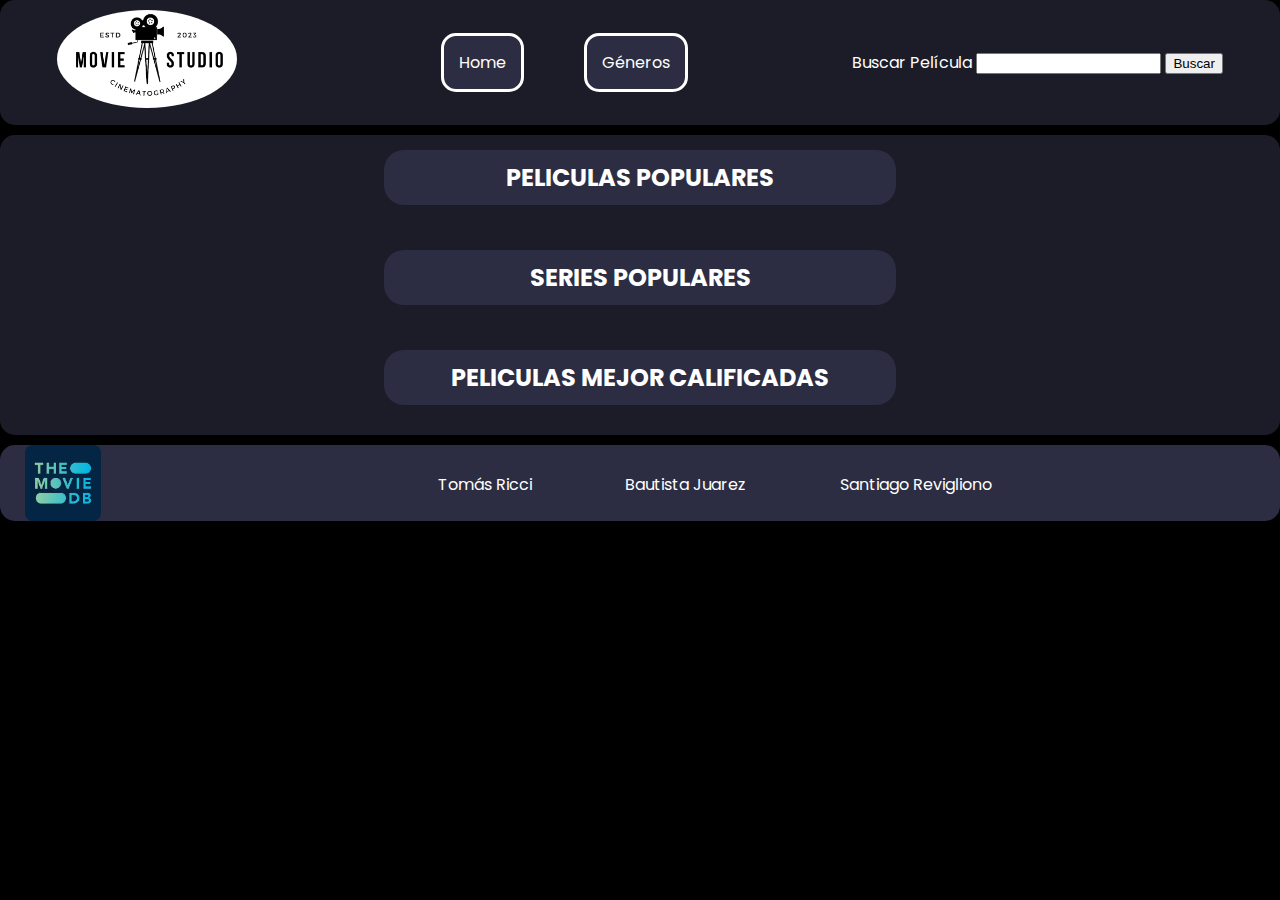
<file: index.html>
<!DOCTYPE html>
<html lang="en">
<head>
    <meta charset="UTF-8">
    <meta name="viewport" content="width=device-width, initial-scale=1.0">
    <title>Movie Studio</title>

    <link rel="preconnect" href="https://fonts.googleapis.com">
<link rel="preconnect" href="https://fonts.gstatic.com" crossorigin>
<link href="https://fonts.googleapis.com/css2?family=Open+Sans&family=Poppins:wght@700&family=Work+Sans:wght@400;700&display=swap" rel="stylesheet">
<link rel="stylesheet" href="https://cdnjs.cloudflare.com/ajax/libs/font-awesome/6.4.2/css/all.min.css" integrity="sha512-z3gLpd7yknf1YoNbCzqRKc4qyor8gaKU1qmn+CShxbuBusANI9QpRohGBreCFkKxLhei6S9CQXFEbbKuqLg0DA==" crossorigin="anonymous" referrerpolicy="no-referrer" />
<link rel="stylesheet" href="css/styles.css">

<body>
   <header>
<!-- poner título a los html (head)-->
    <div class="logo">
        <img src="./Imagenes/Captura de Pantalla 2023-09-06 a la(s) 10.56.55.png" alt="logo">
    </div>

     <nav class="barra">
        <ul>
            <li><a href="./index.html">Home</a></li>
            <li><a href="./genres.html">Géneros</a></li>
       
        </ul>
     </nav>
  <!-- Usar target blank para las url del nav de arriba o que se abran en la misma pestaña?-->

    <form action="search-results.html" method="get" class="buscador">
        <label for="busqueda">Buscar Película</label>
        <input type="text" id="busqueda" name="formulario" required>
        <button type="submit">Buscar</button>
    </form>
    
</header>

<main class="contenedor_html">   
    
    <h2>PELICULAS POPULARES</h2>

    <section class="section_html" id="peliculaspopulares">

            
    </section>


        <h2 >SERIES POPULARES</h2>

        <section class="section_html" id="seriesspopulares">
            
           
            
  
        </section>

        <h2>PELICULAS MEJOR CALIFICADAS</h2>

        <section class="section_html" id = "peliculascalificadas">

           

        </section>
</main>

<footer>
    <div class="movieData">
        <img src="./Imagenes/logoMovieDataBase.jpeg" alt="logo de Movie dataBase">
    </div>

    <div class="nombresfooter">
    <ul>
        <li>Tomás Ricci</li>
        <li>Bautista Juarez</li>
        <li>Santiago Revigliono</li>
    </ul>
</div>

</footer>
<script src="./js/index.js"></script>
</body>
</html>


<!--Podríamos agrupar las class de los article en una misma class o por lo menos poner en el css todas las class de los article al mismo tiempo usando coma para no tener que reescribir el código y además para que sea más prolijo
-->

<!--En la página de home podríamos sacar las películas y series y poner en cambio "cajas" que redireccionen a la página de las series/películas.
     En cambio podemos hacer una página de home con por ejemplo info nuestra, proximos estrenos o cosas así. -->

<!--Cuando hize las html de series, películas y géneros al poner las películas cambié de nombre la class, para unificar y que sea más simple podríamos poner un solo nombre para los elementos que se repitan y sean iguales-->
</file>
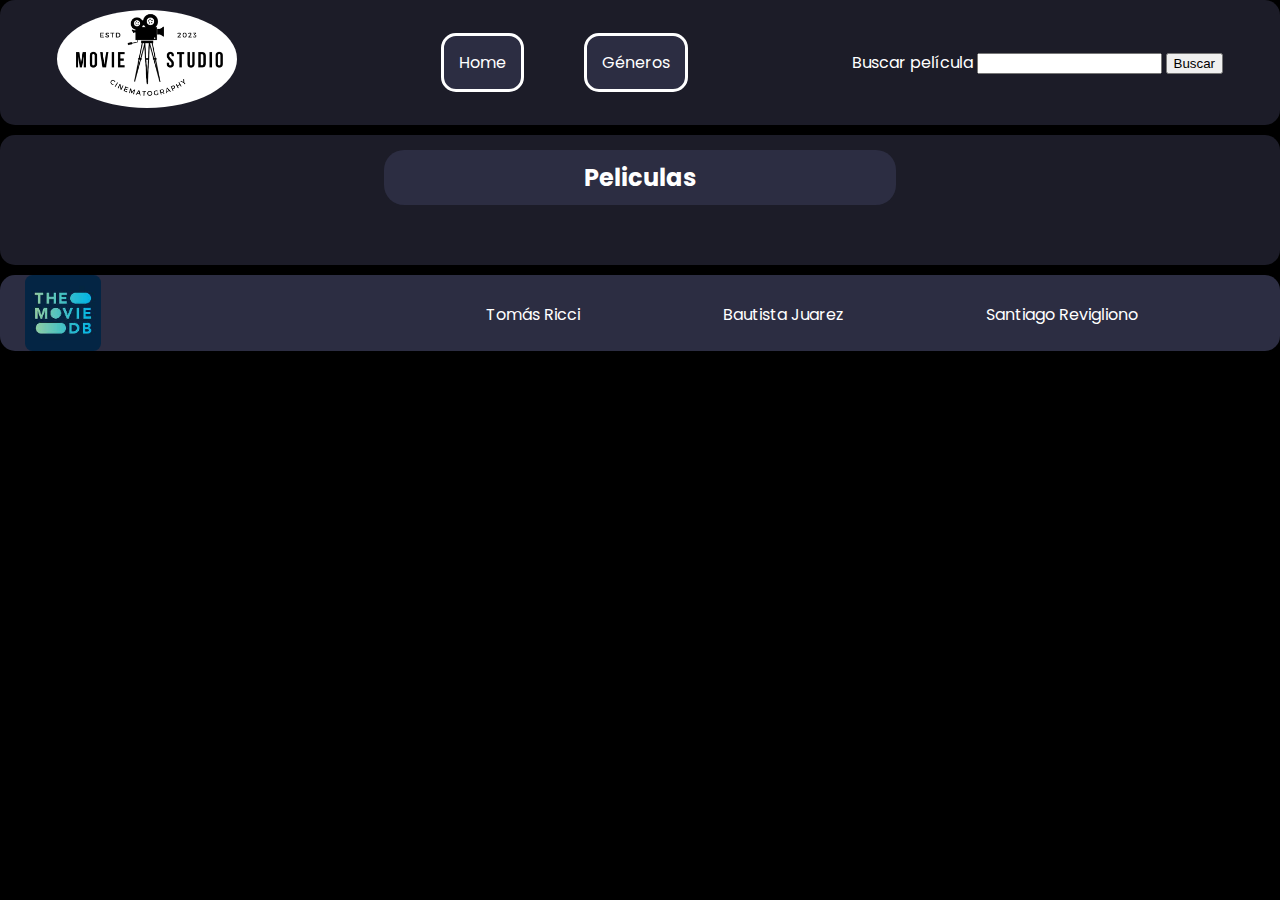
<file: detail-genres.html>
<!DOCTYPE html>
<html lang="en">
<head>
    <meta charset="UTF-8">
    <meta name="viewport" content="width=device-width, initial-scale=1.0">
    <title>Detalle Género</title>
    <link rel="preconnect" href="https://fonts.googleapis.com">
    <link rel="preconnect" href="https://fonts.gstatic.com" crossorigin>
    <link href="https://fonts.googleapis.com/css2?family=Open+Sans&family=Poppins:wght@700&family=Work+Sans:wght@400;700&display=swap" rel="stylesheet">
    
    <link rel="stylesheet" href="css/styles.css">
</head>
<body>
    <header>

        <div class="logo">
            <img src="./Imagenes/Captura de Pantalla 2023-09-06 a la(s) 10.56.55.png" alt="logo">
        </div>
    
         <nav class="barra">
            <ul>
                <li><a href="./index.html">Home</a></li>
                <li><a href="./genres.html">Géneros</a></li>
  
            </ul>
         </nav>
      <!-- Usar target blank para las url del nav de arriba o que se abran en la misma pestaña?-->
    
        <form action="search-results.html" method="get" class="buscador">
            <label for="busqueda">Buscar película</label>
            <input type="text" id="busqueda" name="formulario" required>
            <button type="submit">Buscar</button>
        </form>
        
    </header>
    <main class="contenedor_html">   
    
        <h2 id="tituloGenero">Peliculas</h2>
    
            <section class="section_html" id="peliculasGeneros">
    

                    </section>

                    <section class="section_html" id="seriesGeneros">
    

                    </section>
    

    </main>
    <footer>
        <div class="movieData">
            <img src="./Imagenes/logoMovieDataBase.jpeg" alt="logo de Movie dataBase">
        </div>
        <ul>
            <li>Tomás Ricci</li>
            <li>Bautista Juarez</li>
            <li>Santiago Revigliono</li>
        </ul>
    
    </footer>
<script src="./js/detail-genres.js"></script>
</body>
</html>
</file>
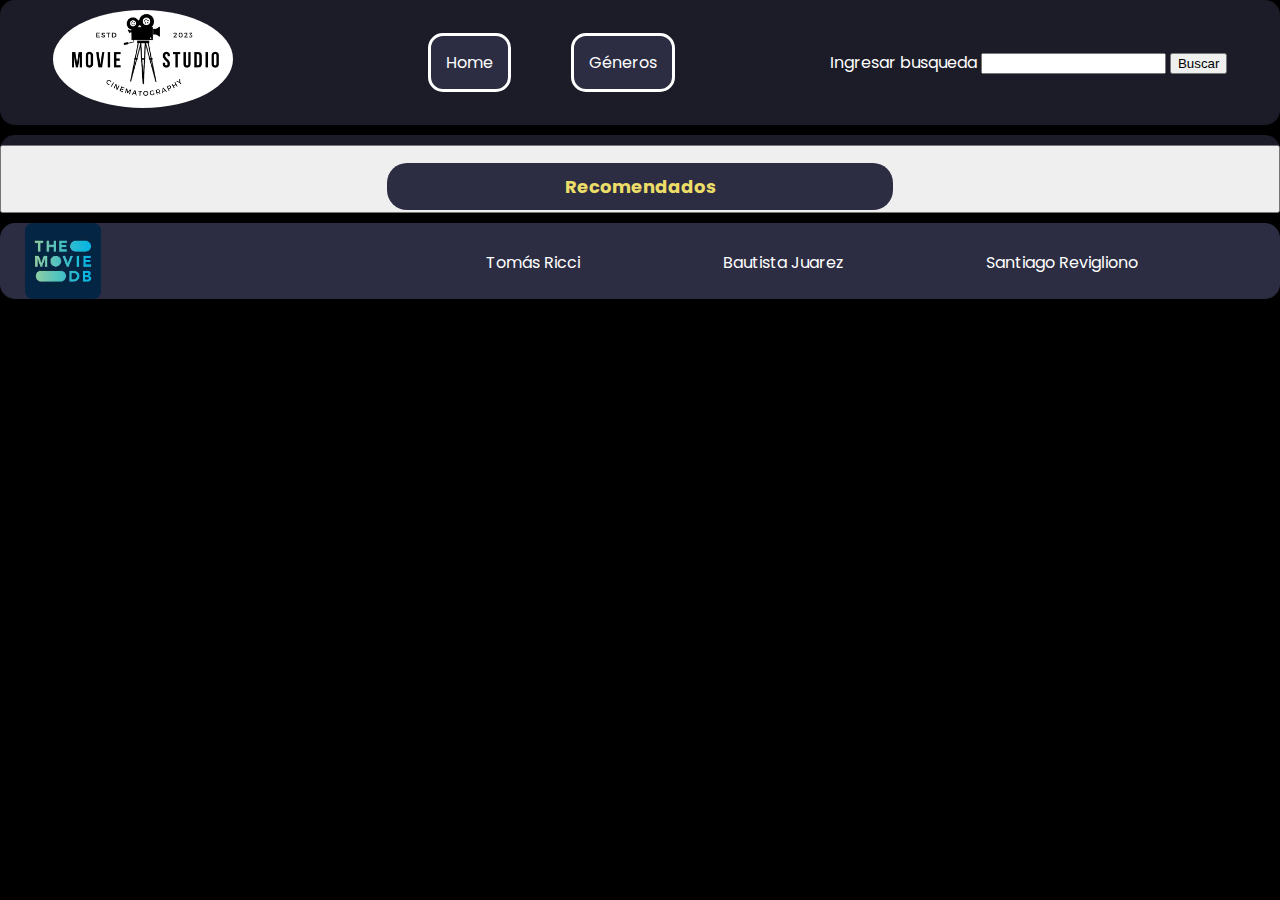
<file: detail-movie.html>
<!DOCTYPE html>
<html lang="en">
<head>
    <meta charset="UTF-8">
    <meta name="viewport" content="width=device-width, initial-scale=1.0">
    <title>Detalle Pelicula</title>
    <link rel="preconnect" href="https://fonts.googleapis.com">
<link rel="preconnect" href="https://fonts.gstatic.com" crossorigin>
<link href="https://fonts.googleapis.com/css2?family=Open+Sans&family=Poppins:wght@700&family=Work+Sans:wght@400;700&display=swap" rel="stylesheet">
<link rel="stylesheet" href="https://cdnjs.cloudflare.com/ajax/libs/font-awesome/6.4.2/css/all.min.css" integrity="sha512-z3gLpd7yknf1YoNbCzqRKc4qyor8gaKU1qmn+CShxbuBusANI9QpRohGBreCFkKxLhei6S9CQXFEbbKuqLg0DA==" crossorigin="anonymous" referrerpolicy="no-referrer" />
    <link rel="stylesheet" href="css/styles.css">
</head>
<body>
    <header>

        <div class="logo">
            <img src="./Imagenes/Captura de Pantalla 2023-09-06 a la(s) 10.56.55.png" alt="logo">
        </div>                      
    
         <nav class="barra">
            <ul>
                <li><a href="./index.html">Home</a></li>
                <li><a href="./genres.html">Géneros</a></li>
           
            </ul>
         </nav>
      <!-- Usar target blank para las url del nav de arriba o que se abran en la misma pestaña?-->
    
        <form action="search-results.html" method="get" class="buscador">
            <label for="busqueda">Ingresar busqueda</label>
            <input type="text" id="busqueda" name="formulario" required>
            <button type="submit">Buscar</button>
        </form>
    </header>
<main class="contenedor_html">

<section class="detail" id="detail-movie">         

</section>

<button id="recomendados">
    <h4 class="boton-agregar-favoritos">Recomendados</h4>
  </button>
  
  <div id="info_recomendados">
    

  </div>
</main>
<footer>
    <div class="movieData">
        <img src="./Imagenes/logoMovieDataBase.jpeg" alt="logo de Movie dataBase">
    </div>
    <ul>
        <li>Tomás Ricci</li>
        <li>Bautista Juarez</li>
        <li>Santiago Revigliono</li>
    </ul>

</footer>
<script src="./js/detail-movie.js"></script>
</body>
</html>
</file>
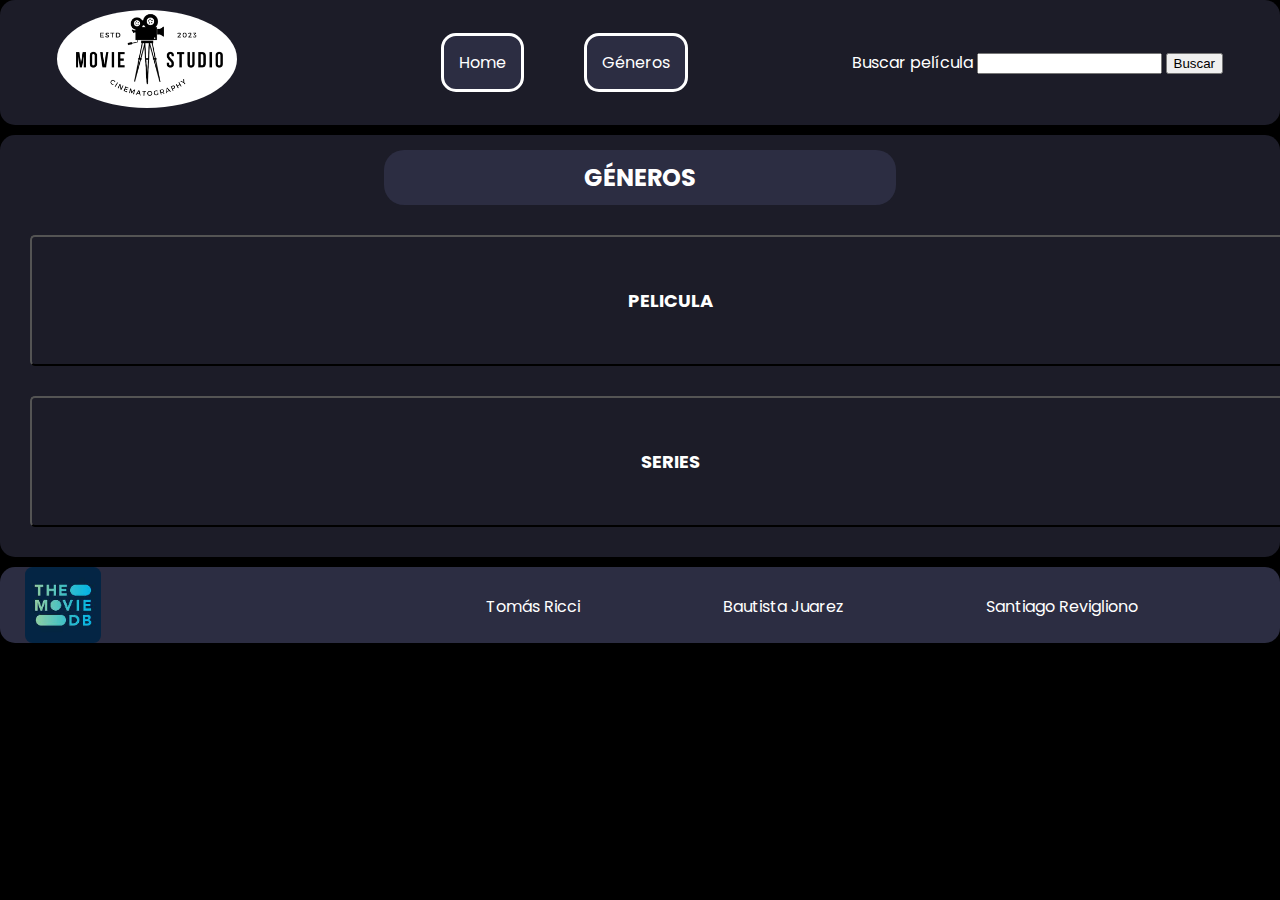
<file: genres.html>
<!DOCTYPE html>
<html lang="en">
<head>
    <meta charset="UTF-8">
    <meta name="viewport" content="width=device-width, initial-scale=1.0">
    <title>Géneros</title>
    <link rel="preconnect" href="https://fonts.googleapis.com">
    <link rel="preconnect" href="https://fonts.gstatic.com" crossorigin>
    <link href="https://fonts.googleapis.com/css2?family=Open+Sans&family=Poppins:wght@700&family=Work+Sans:wght@400;700&display=swap" rel="stylesheet">
    
    
    <link rel="stylesheet" href="css/styles.css">
</head>
<body>
    <header>

        <div class="logo">
            <img src="./Imagenes/Captura de Pantalla 2023-09-06 a la(s) 10.56.55.png" alt="logo">
        </div>
    
         <nav class="barra">
            <ul>
                <li><a href="./index.html">Home</a></li>
                <li><a href="./genres.html">Géneros</a></li>

            </ul>
         </nav>
      <!-- Usar target blank para las url del nav de arriba o que se abran en la misma pestaña?-->
    
        <form action="search-results.html" method="get" class="buscador">
            <label for="busqueda">Buscar película</label>
            <input type="text" id="busqueda" name="formulario" required>
            <button type="submit">Buscar</button>
        </form>  
    </header>
   
    <main class="contenedor_html">

<h2 class="titulo-genres">GÉNEROS</h2>

<section class="section-genres" id="sectiongeners">

        <button id = "boton_peliculas" class="generosbotones"><h4 class="suspenso">PELICULA</h4></button>

        <button id = "boton_series" class="generosbotones"><h4 class="suspenso">SERIES</h4></button>

</section>

    </main>
    <footer>
        <div class="movieData">
            <img src="./Imagenes/logoMovieDataBase.jpeg" alt="logo de Movie dataBase">
        </div>
        <ul>
            <li>Tomás Ricci</li>
            <li>Bautista Juarez</li>
            <li>Santiago Revigliono</li>
        </ul>
    
    </footer>
    <script src="./js/genres.js"></script>
</body>
</html>
</file>
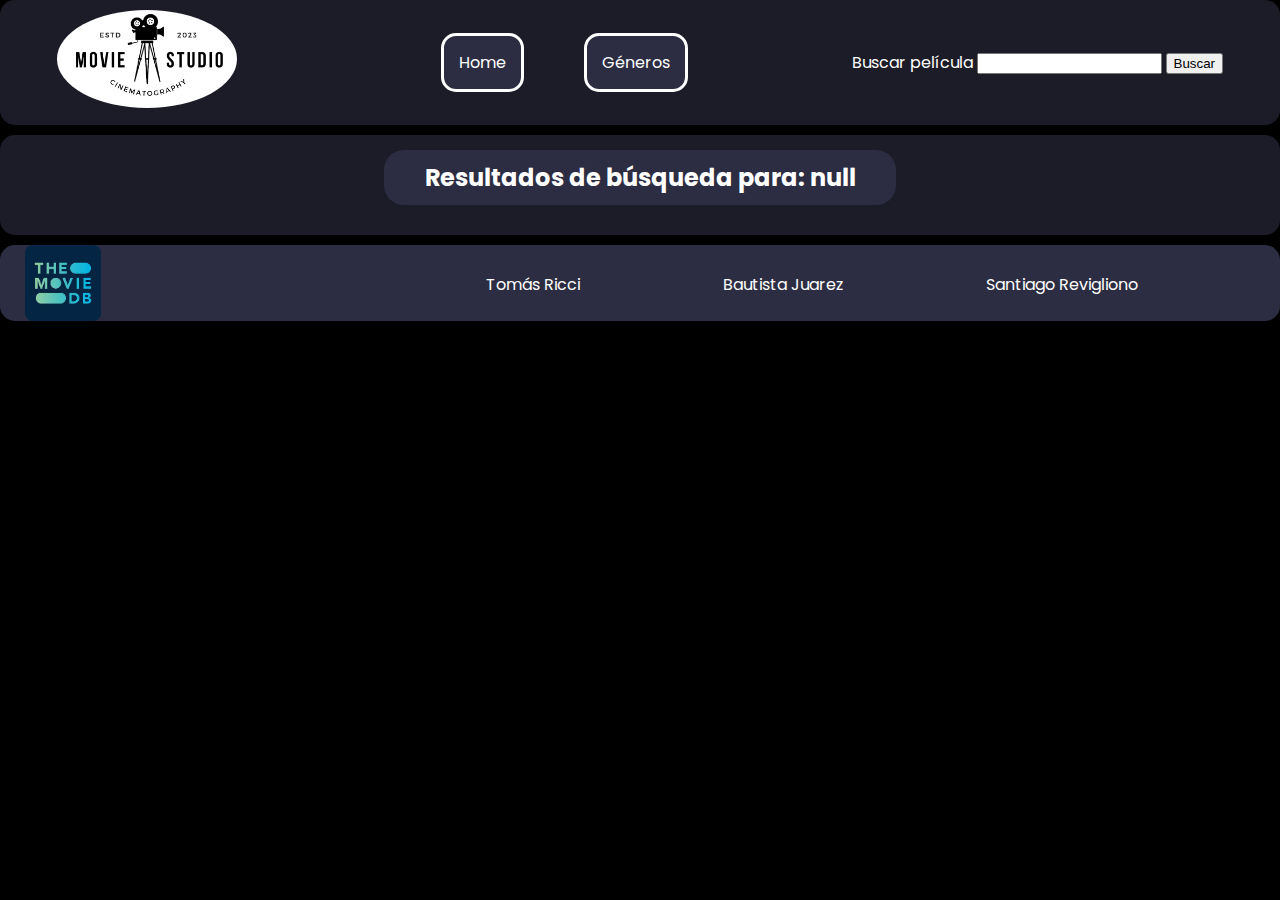
<file: search-results.html>
<!DOCTYPE html>
<html lang="en">
<head>
    <meta charset="UTF-8">
    <meta name="viewport" content="width=device-width, initial-scale=1.0">
    <title>Busqueda</title>
    <link rel="preconnect" href="https://fonts.googleapis.com">
    <link rel="preconnect" href="https://fonts.gstatic.com" crossorigin>
    <link href="https://fonts.googleapis.com/css2?family=Open+Sans&family=Poppins:wght@700&family=Work+Sans:wght@400;700&display=swap" rel="stylesheet">
    
    <link rel="stylesheet" href="css/styles.css">
</head>
<body>
    <header>

        <div class="logo">
            <img src="./Imagenes/Captura de Pantalla 2023-09-06 a la(s) 10.56.55.png" alt="logo">
        </div>
    
         <nav class="barra">
            <ul>
                <li><a href="./index.html">Home</a></li>
                <li><a href="./genres.html">Géneros</a></li>

            </ul>
         </nav>
      <!-- Usar target blank para las url del nav de arriba o que se abran en la misma pestaña?-->
    
        <form action="search-results.html" method="get" class="buscador">
            <label for="busqueda">Buscar película</label>
            <input type="text" id="busqueda" name="formulario" required>
            <button type="submit">Buscar</button>
        </form>
        
    </header>
    <main class="contenedor_html" id="search-results">

        <h2 id = "titulobusqueda">RESULTADOS DE TU BUSQUEDA </h2>

        <section class="section_html" id="searchresults">

        </section>

    </main>
    <footer>
        <div class="movieData">
            <img src="./Imagenes/logoMovieDataBase.jpeg" alt="logo de Movie dataBase">
        </div>
        <ul>
            <li>Tomás Ricci</li>
            <li>Bautista Juarez</li>
            <li>Santiago Revigliono</li>
        </ul>
    
    </footer>
    <script src="./js/search-results.js"></script>
</body>
</html>
</file>
<file: css/styles.css>
*{
    box-sizing: border-box;
    margin:0;

}

header img{
    border-radius: 50%;
    width: 180px;
    text-align: left;
    display: flex;
}

header{
    display: flex;
    justify-content: space-around; 
    background-color: #1c1c28;
    padding: 10px;
    border-radius: 15px;
}

main{
    display: flex;
    justify-content: space-around;
    background-color: #1c1c28;
    border-radius: 15px;
 
}

body {
    background-color: black;
    color: white;
}


h2{
    font-family:'Poppins', sans-serif;
    text-align: center;
    background-color: #2c2d42;
    margin-left: 30%;
    margin-right: 30%;
    padding: 10px;
    border-radius: 20px;   
    margin-top: 15px;
  
}

h4{
    font-size: 18px;
    font-family: 'Poppins', sans-serif;
    border-radius: 20px;    
}


p{
    font-family: 'Poppins', sans-serif;
    margin-left: 10px;
    font-size: 14px;
}

.barra a{
    text-decoration: none;
    color: black;
    margin: 30px;
    font-family:'Poppins', sans-serif;
    background-color: #2c2d42;
    padding: 15px;
    border-radius: 15px;
    border: solid, 3px;
    color: white;
    
    
}

.barra ul{
    list-style: none;
    text-align: center;
    display: flex;
    justify-content: space-around;
    margin: 40px;
  
}

.buscador{
    text-align: right;
    margin-top: 40px;
    font-family:'Poppins', sans-serif;

}

footer ul{
    text-decoration: none;
    text-align: center;
    list-style: none;
    display: flex;
    justify-content: space-evenly;
    font-family: 'Poppins', sans-serif;
    color: white;
    margin-top: 7px;
    width: 80%;
}

footer ul li{
    margin-top: 20px;
  
    
}

footer{
    display: flex;
    border-radius: 15px;
    background-color: #2c2d42;
    justify-content: space-around;
    margin-top: 10px;
}

.nombresfooter{
    display: flex;
    width: 80%;

}

.movieData{
    display: flex;
    width: 25%;
}

.movieData img{
    border-radius: 10%;
    width: 180px;
    text-align: left;
    display: flex;
    margin-left: 25px;
    width: 25%;


}

.contenedor_html {
    display: flex;
    flex-direction: column;
    flex-wrap: wrap;
    margin-top: 10px;

}

.section_html {
    display: flex;
    flex-direction: row;
    justify-content: space-around;
    margin-top: 10px;
    padding: 10px;
    flex-wrap: wrap;
    width: 100%;
    height: 100%;
}



.section_html img {
    border-radius: 2%;
    width: 100%;
    height: auto;
    
}

.section_html a {

    background-color: #2c2d42;
    border-radius: 2%;
    margin: 5px;                
    width: 19%;
    text-decoration: none;
    color: white;
    padding: 10px; 
    height: auto;
}

.section_html p{
    font-size: 13px;
    color: rgba(237, 225, 225, 0.8);
}


.section_html a:hover{
    transform: scale(1.2);
    transition: transform 1.5s;
}


.detail{
    display: flex;
    flex-direction: row;
    flex-wrap: nowrap;
    margin-top: 10px;
}

.detail article {
    padding: 10px;
}

.detail h6,h5{
    font-family:'Poppins', sans-serif;
    font-size: 20px;
    display: flex;

}

.trailer{
    display: flex;
    flex-direction: row;
    flex-wrap:nowrap;
    justify-content: space-between;
    margin-right: 5px ;
    padding-top: 15px;
}

.info-trailer{
    background-color: #2c2d42;
    padding: 10px;
    border-radius: 15px;
    width: 60%;
    display: flex;
    flex-direction: column;
    justify-content: space-around;
    text-align: center;
    margin-left: 180px;
   

}


.parrafo-trailer {
    display: block;
    background-color: #2c2d42;
    padding: 15px;
    border-radius: 15px;
    margin-top: 20px;
}

.boton-agregar-favoritos{
    background-color: #2c2d42;
    border-radius: 15px;
    margin-top: 15px;
    font-family:'Poppins', sans-serif;
    text-align: center;
    margin-left: 30%;
    margin-right: 30%;
    padding: 10px;
    border-radius: 20px;
    color: rgb(236, 220, 104);
}

.detail img{
    width: 500px;
    border-radius: 20px;
}

.video {
    border-radius: 5%;
    width: 0;
   
}

.detail p{
    text-align: justify;
}

.detail h2{
    margin-bottom: 15px;
    margin-top: 0;
}

.section-genres a{
    width: 30%;
    text-decoration: none;
   
}

.generos-peliculas , .generos-series{

    display: flex;
    flex-direction: row;
    justify-content: space-around;

}

.section-genres article{
    border-radius: 15px;
    margin: 20px;
    padding: 50px;
    text-align: center;
}
.section-genres article h4{
    font-size: 30px;
    color: black;

}

.suspenso article{
    background-color: rgba(128, 128, 128, 0.676);
    background-size: cover;
    
    
}

.section-genres a:hover{
    transform: scale(1.2);
    transition: transform 1.5s;
}

#informacion {
    height: auto;
}

.generosbotones{

    background-color: #1c1c28;
    color: white;
    display: flex;
    flex-direction: column;
    padding: 50px;
    border-radius: 5px;
    margin: 30px;
    width : 100%
    
}

.info_recomendados{
    display: none;
}



@media(max-width:420px){

    header{
        flex-direction: column;
        align-items: center;
        
    }

    h2{
        margin: 5px;
    }
    .barra{
        width: 100%;

    }

    .barra ul a{
        margin: 0;
    }

    .barra ul{
       
        padding: 0;
    }

    .buscador{
        margin-top: 5px;

    }

    .section_html img {
        width: 100%;
        height: auto;

    }

    .section_html{

        flex-direction: column;
        align-items: center;

    }

    .section_html a{
        width: 200px;

    }

    footer ul li{

        margin-top: 5px;

    }

    .generos-peliculas , .generos-series{
        flex-direction: column;
    }

    .section-genres a{
        width: 100%;

    }

    .titulo-genres{
        margin: 5px;
    }    
   .detail{
        flex-direction: column;
    
   }

   .trailer{

        flex-direction: column;
        margin: 10px;

   }

   .info-trailer{
     margin-bottom: 10px;
    
   }

    .detail img{
     width: 100%;

 }
}
</file>
